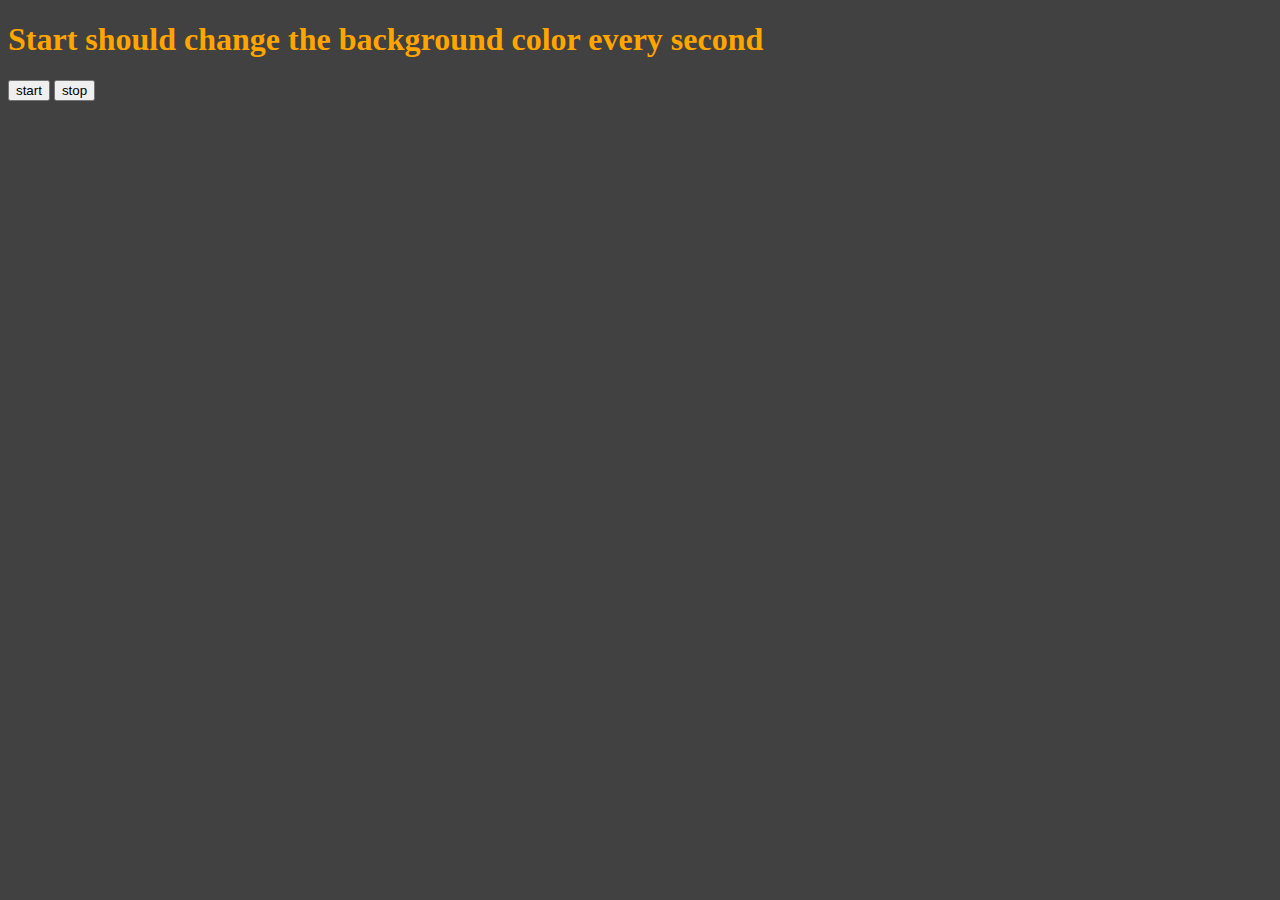
<file: background color/index.html>
<!DOCTYPE html>
<html lang="en">

<head>
    <meta charset="UTF-8">
    <meta name="viewport" content="width=device-width, initial-scale=1.0">
    <title>change bachground on a click</title>
</head>

<body style="background-color: #414141; color:orange">
    <h1>Start should change the background color every second</h1>
    <button id="start">start</button>
    <button id="stop">stop</button>

    <!-- <script></script> -->
    <script src="script.js"></script>
</body>


</html>
</file>
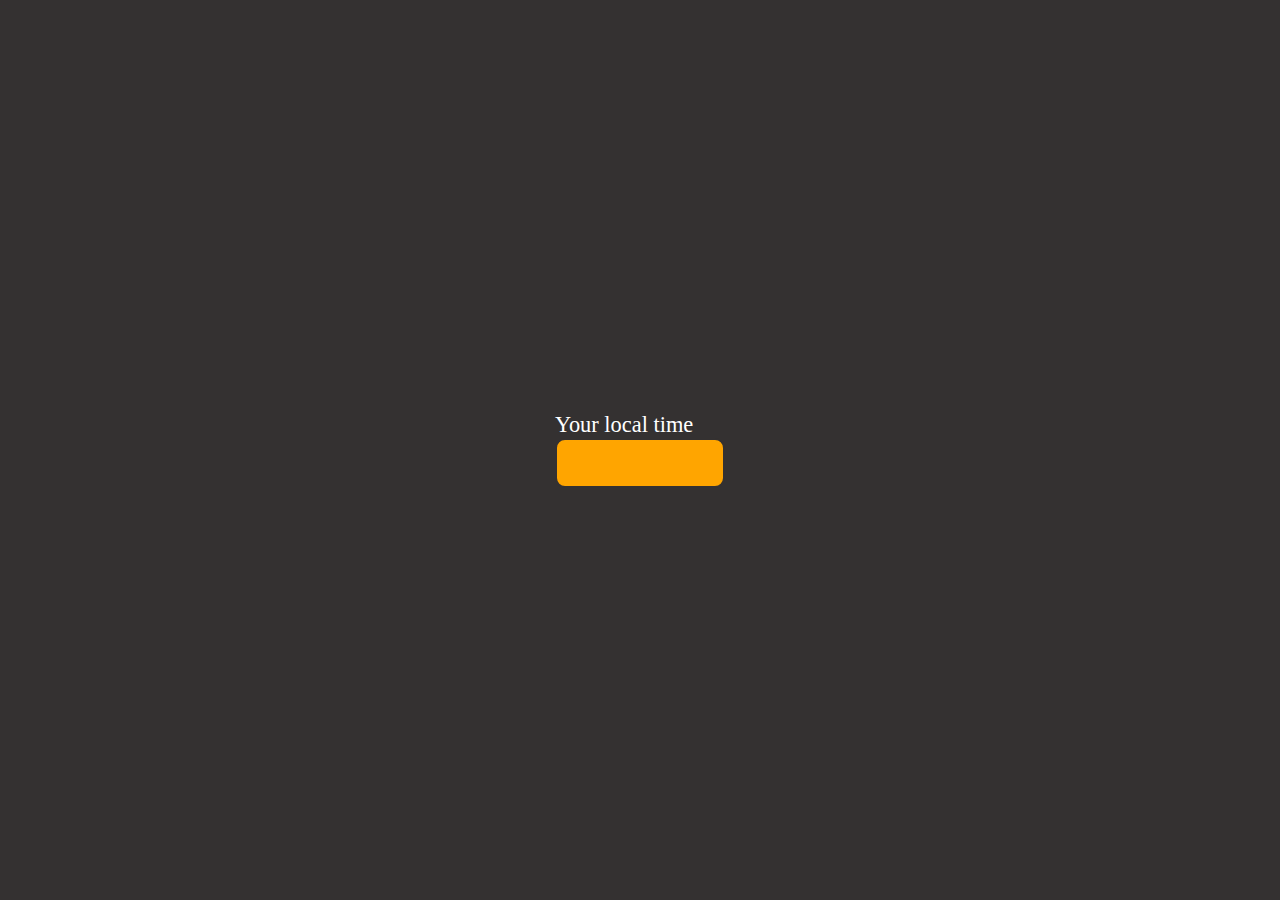
<file: Digital_Clock/index.html>
<!DOCTYPE html>
<html lang="en">

<head>
    <meta charset="UTF-8">
    <meta name="viewport" content="width=device-width, initial-scale=1.0">
    <link rel="stylesheet" href="style.css">

    <title>Document</title>
</head>

<body style="background-color: rgb(52, 49, 49) ;color: white">
    <main>
        <div class="dhruv">
            <span>
                Your local time
            </span>
            <div id="clock" class="d">


            </div>

        </div>
    </main>
    <script src="script.js"></script>


</body>

</html>
</file>
<file: Digital_Clock/style.css>
* {
    margin: 0px;
    padding: 0;
    box-sizing: border-box;
}

.d {
    width: 170px;
    height: 50px;
    background-color: orange;
    border: rgb(52, 49, 49) solid 2px;
    border-radius: 10px;
    position: relative;
}

body {
    display: flex;
    justify-content: center;
    align-items: center;
    /* yha pr cene   */
    height: 100vh;
    margin: 0px;
}

#clock {
    display: flex;
    align-items: center;
    justify-content: center;
    font-size: 1.6rem;
}

span {
    font-size: 1.4rem;
}
</file>
